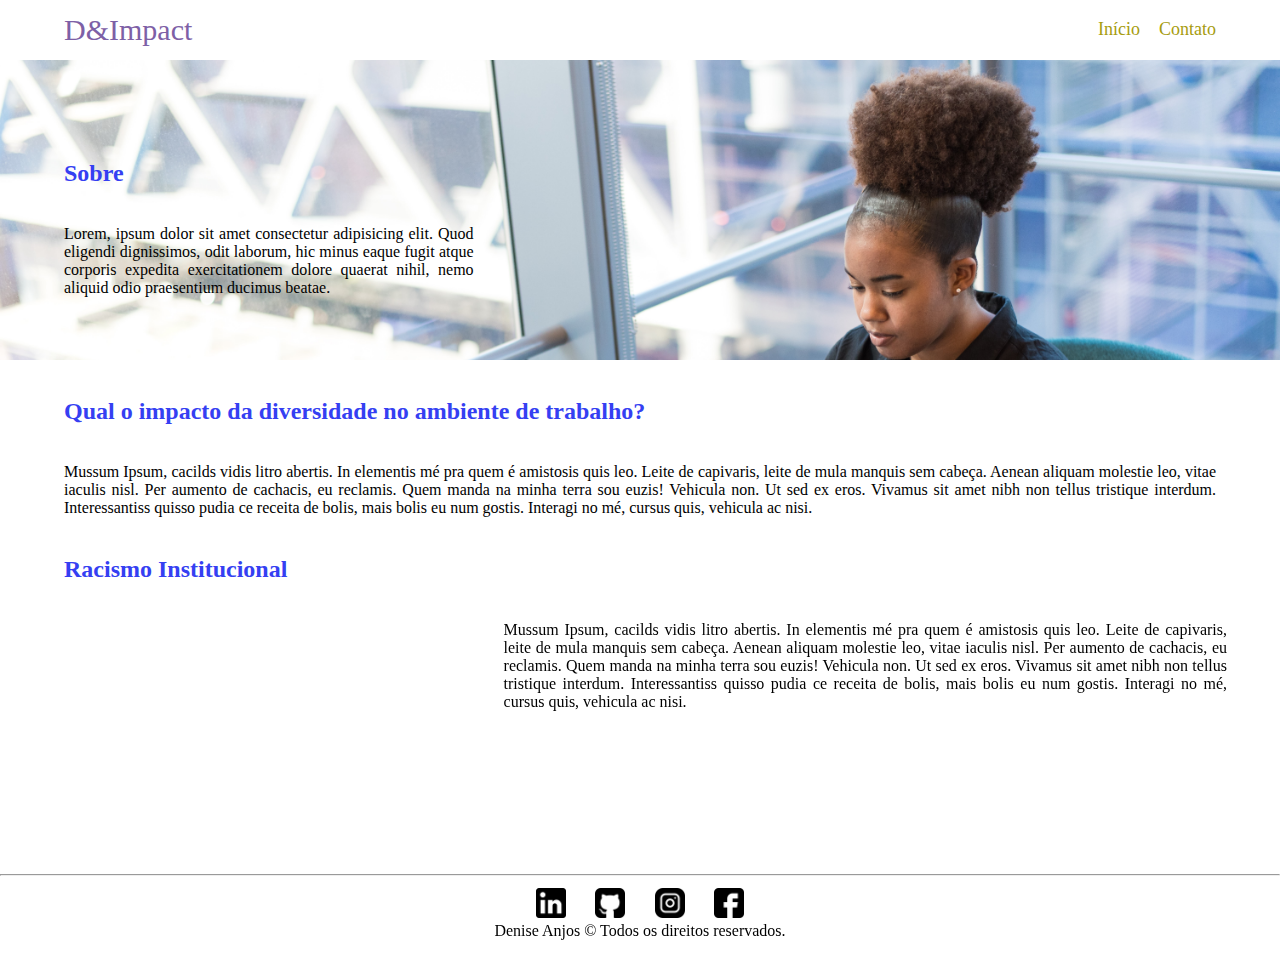
<file: index.html>
<!DOCTYPE html>
<html lang="pt-br">
<head>
    <meta charset="UTF-8">
    <meta http-equiv="X-UA-Compatible" content="IE=edge">
    <meta name="viewport" content="width=device-width, initial-scale=1.0">
    <title>D&Impact</title>
    <link rel="stylesheet" href="/assets/css/style.css">
</head>

<body>
    <header>
        <div class="menu">
            <div class="logo">D&Impact</div>
            <nav>
                <a href="index.html">Início</a>
                <a href="contato.html">Contato</a>
            </nav>
        </div>
    </header>

    <main>
        <div class="sobre">
            <h2>Sobre</h2>
                <p>
                    Lorem, ipsum dolor sit amet consectetur adipisicing elit. Quod eligendi dignissimos, odit laborum, hic minus eaque fugit atque corporis expedita exercitationem dolore quaerat nihil, nemo aliquid odio praesentium ducimus beatae.
                </p>
        </div>
        <div class="conteudo-1">
            <h2>Qual o impacto da diversidade no ambiente de trabalho?</h2>
            <p>
                Mussum Ipsum, cacilds vidis litro abertis. In elementis mé pra quem é amistosis quis leo. Leite de capivaris, leite de mula manquis sem cabeça. Aenean aliquam molestie leo, vitae iaculis nisl. Per aumento de cachacis, eu reclamis.
                Quem manda na minha terra sou euzis! Vehicula non. Ut sed ex eros. Vivamus sit amet nibh non tellus tristique interdum. Interessantiss quisso pudia ce receita de bolis, mais bolis eu num gostis. Interagi no mé, cursus quis, vehicula ac nisi.
            </p>
        </div>
        <h2>Racismo Institucional</h2>
        <div class="conteudo-2">
            <div class="conteudo-2-video">
                <iframe width="400" height="185" src="https://www.youtube.com/embed/JtLaI_jcoDQ" frameborder="0" allow="accelerometer; autoplay; clipboard-write; encrypted-media; gyroscope; picture-in-picture" allowfullscreen></iframe>
            </div>
            <div class="conteudo-2-texto">
                <p>
                    Mussum Ipsum, cacilds vidis litro abertis. In elementis mé pra quem é amistosis quis leo. Leite de capivaris, leite de mula manquis sem cabeça. Aenean aliquam molestie leo, vitae iaculis nisl. Per aumento de cachacis, eu reclamis.
                    Quem manda na minha terra sou euzis! Vehicula non. Ut sed ex eros. Vivamus sit amet nibh non tellus tristique interdum. Interessantiss quisso pudia ce receita de bolis, mais bolis eu num gostis. Interagi no mé, cursus quis, vehicula ac nisi.
                </p>
            </div>
        </div>
    </main>
    
    <hr>
    <footer>
        <div class="links">
            <a href="https://www.linkedin.com/in/deniseanjos/" target="_blank">
                <img class="tm-social" src="/assets/img/linkedin.png" alt="Logo Clicável - Linkedin ">
            </a>
            <a href="https://github.com/deniseanjos" target="_blank">
                <img class="tm-social" src="/assets/img/github.png" alt="Logo Clicável - GitHub">
            </a>
            <a href="https://www.instagram.com/" target="_blank">
                <img class="tm-social" src="/assets/img/instagram.png" alt="Logo Clicável - Instagram">
            </a>
            <a href="https://www.facebook.com/" target="_blank">
                <img class="tm-social" src="/assets/img/facebook.png" alt="Logo Clicável - Facebook">
            </a>
        </div>
        <div class="texto">
            Denise Anjos &copy Todos os direitos reservados.
        </div>
    </footer>

</body>
</html>
</file>
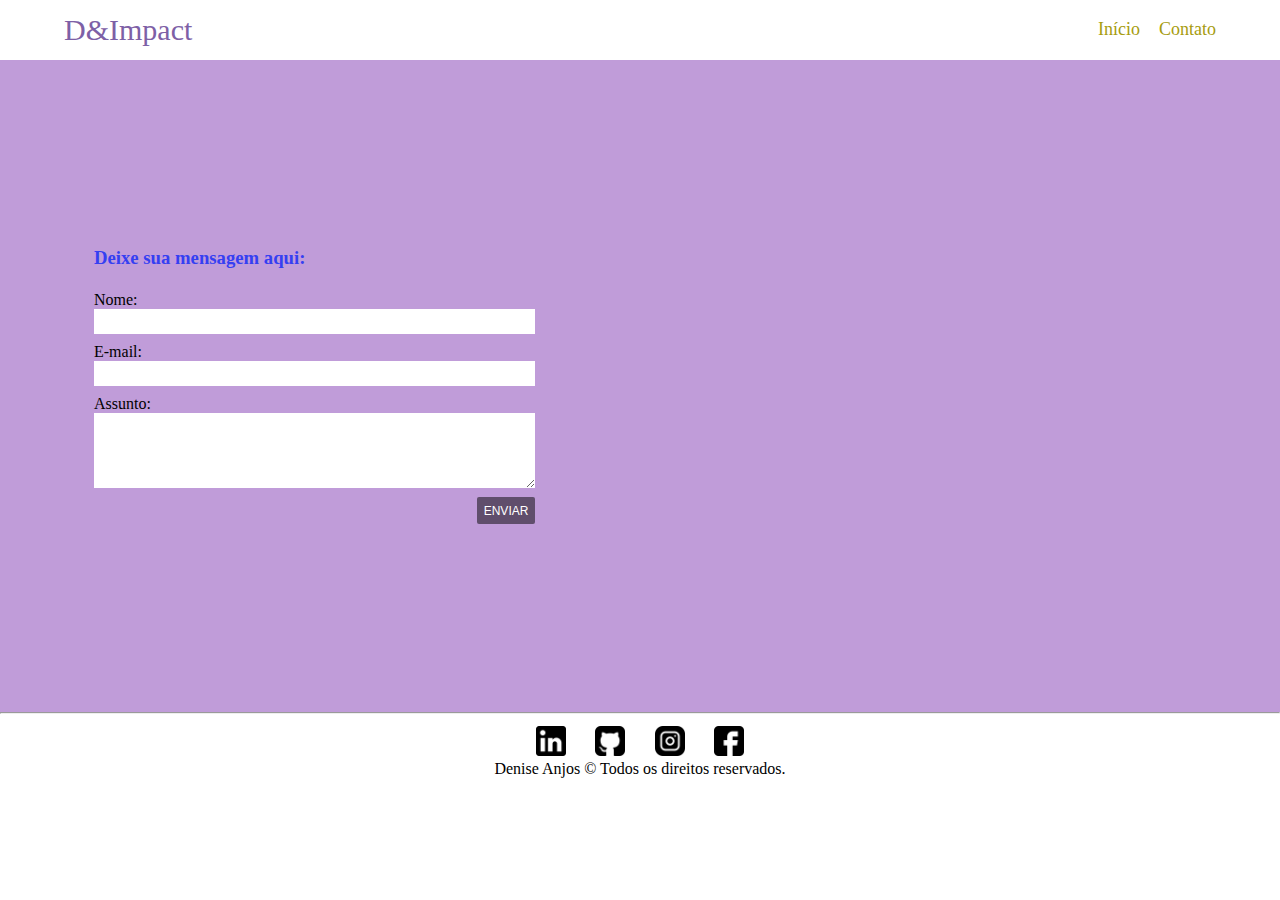
<file: contato.html>
<!DOCTYPE html>
<html lang="pt-br">
<head>
    <meta charset="UTF-8">
    <meta http-equiv="X-UA-Compatible" content="IE=edge">
    <meta name="viewport" content="width=device-width, initial-scale=1.0">
    <title>Contato</title>
    <link rel="stylesheet" href="/assets/css/style.css">
</head>

<body>
    <header>
        <div class="menu">
            <div class="logo">D&Impact</div>
            <nav>
                <a href="index.html">Início</a>
                <a href="contato.html">Contato</a>
            </nav>
        </div>
    </header>
    
    <div class="pagina-contato">
        <div class="formulario-contato">
            <form>
                <div class="form-esp">
                    <h3>Deixe sua mensagem aqui:</h3>
                    <label for="nome">Nome:</label>
                    <input type="text" id="nome" onkeyup="validaNome()">
                </div>
                <div id="txtNome"></div>
                <div class="form-esp">
                    <label for="email">E-mail:</label>
                    <input type="email" id="email" onkeyup="validaEmail()">
                </div>
                <div id="txtEmail"></div>
                <div class="form-esp">
                    <label for="assunto">Assunto:</label>
                    <textarea name="assunto" id="assunto" cols="60" rows="5" onkeyup="validaAssunto()"></textarea>
                </div>
                <div id="txtAssunto"></div>
                <div class="form-esp">
                    <button role="button" class="botao" onclick="enviar()">Enviar</button>
                </div>
            </form>
        </div>

        <div class='mapa-esp'>
            <iframe src="https://www.google.com/maps/embed?pb=!1m18!1m12!1m3!1d3656.5712814499684!2d-46.66138608554258!3d-23.58383626830656!2m3!1f0!2f0!3f0!3m2!1i1024!2i768!4f13.1!3m3!1m2!1s0x94ce59efc12066a3%3A0x79b6769dec1ee80f!2sMuseum%20Afro%20Brazil!5e0!3m2!1sen!2sbr!4v1615308019873!5m2!1sen!2sbr" width="600" height="520" style="border:0;" allowfullscreen="" id="mapa" onmousemove="mapaZomm()" onmouseout="mapaNormal()"></iframe>
        </div>

    </div>

    <hr>
    <footer>
        <div class="links">
            <a href="https://www.linkedin.com/in/deniseanjos/" target="_blank">
                <img class="tm-social" src="/assets/img/linkedin.png" alt="Logo Clicável - Linkedin ">
            </a>
            <a href="https://github.com/deniseanjos" target="_blank">
                <img class="tm-social" src="/assets/img/github.png" alt="Logo Clicável - GitHub">
            </a>
            <a href="https://www.instagram.com/" target="_blank">
                <img class="tm-social" src="/assets/img/instagram.png" alt="Logo Clicável - Instagram">
            </a>
            <a href="https://www.facebook.com/" target="_blank">
                <img class="tm-social" src="/assets/img/facebook.png" alt="Logo Clicável - Facebook">
            </a>
        </div>
        <div class="texto">
            Denise Anjos &copy Todos os direitos reservados.
        </div>
    </footer>

    <script src="assets/js/script.js"></script>

</body>
</html>
</file>
<file: assets/css/style.css>
/* Resetar as informações padrões do site */
*{
    margin: 0;
    padding: 0;
    box-sizing: border-box;
}

:root {
    --lilas:#C09CD9;
    --roxo: #7D60A6;
    --azul:#353FF2;
    --tomverdeescuro: #A69C0F;
    --tomverdeclaro: #D9CC1E;
}

h1 {
    font-family: Georgia, 'Times New Roman', Times, serif;
    color: var(--roxo);
    margin-left: 5%;
    margin-right: 5%;
    margin-top: 3%;
    margin-bottom: 3%;
}

h2 {
    font-family: Georgia, 'Times New Roman', Times, serif;
    color: var(--azul);
    margin-left: 5%;
    margin-right: 5%;
    margin-top: 3%;
    margin-bottom: 3%;
}

h3 {
    font-family: Georgia, 'Times New Roman', Times, serif;
    color: var(--azul);
    margin-bottom: 5%; 
}

p {
    font-family: Georgia, 'Times New Roman', Times, serif;
    text-align: justify;
    margin-left: 5%;
    margin-right: 5%;
    color:black;
}

.center {
    display: flex;
    align-items: center;
    justify-content: space-between;
}

header {
    
}

header .menu {
    display: flex;
    flex-direction: row;
    align-items: center;
    justify-content: space-between;
    margin-left: 5%;
    margin-right: 5%;
    margin-top: 1%;
    margin-bottom: 1%;
}

header .logo {
    color: var(--roxo);
    text-decoration: none;
    font-family: Georgia, 'Times New Roman', Times, serif;
    font-size: 30px;
    text-align: left;
}

header nav a {
    text-decoration: none;
    color: var(--tomverdeescuro);
    font-size: 18px;
    margin-left: 15px;  
}

header nav a:hover {
    color: var(--roxo);
}

footer {
    display: flex;
    flex-direction: column;
    text-align: center;
    
    margin: 0;
    padding: 1%;
    border: 0;
}

footer .links a {
    padding: 1%;
    text-decoration: none;
    color: black;
}

footer .links a:hover {
    opacity: 0.5;
}

.tm-social {
    width: 30px;
    height: 30px;
}

/*ESTILOS DA PÁGINA INDEX.HTML*/

main .sobre  {
    background:linear-gradient(rgba(0,0,0,0),rgba(0,0,0,.0)100%), url(/assets/img/black-woman.jpg) ;
    height: 300px;
    background-size: cover;

    display: flex;
    flex-direction: column;
    justify-content: center;
    align-items: flex-start;
}

main .sobre h2 {
    color: 
}

main .sobre p {
    margin-right: 63%;

}

main .conteudo-1 {
    display: flex;
    flex-direction: column;
    align-content: center;
}

main .conteudo-2 {
    display: flex;
    flex-flow: row;
    align-items: flex-start;
    margin-right: 1%;
}

main .conteudo-2-video {
    margin-left: 5%;
    margin-bottom: 5%;
}

main .conteudo-2-texto {
    display: flex;
    flex-direction: column;
}


/*ESTILOS DA PÁGINA CONTATO.HTML*/

.pagina-contato {
    background-color: var(--lilas);
    display: flex;
    justify-content:space-around;
    align-items: center;
    padding: 5%;
    width: 100%;
    max-width: 100%;
    margin: 0 auto;
}

.formulario-contato {
    display: flex;
}

.form-esp {
    display: flex;
    flex-direction: column;
    padding: 1%;
}

.form-esp input {
    min-height: 25px;
    max-width: 450px;
    border: 0px;
}

.form-esp textarea {
    max-width: 450px;
    border: 0px;
}

.form-esp button {
    align-content: flex-end;
}

.botao {
    background-color: rgba(0,0,0,.50);
    border: none;
    border-radius: 2px;
    color: white;
    padding: 1.5%;
    font-size: 12px;
    cursor: pointer;
    transition: .3s ease all;
    margin-left: auto;
    text-transform: uppercase;
    
}

.botao:hover {
    background-color: white;
    color:black;
}
</file>
